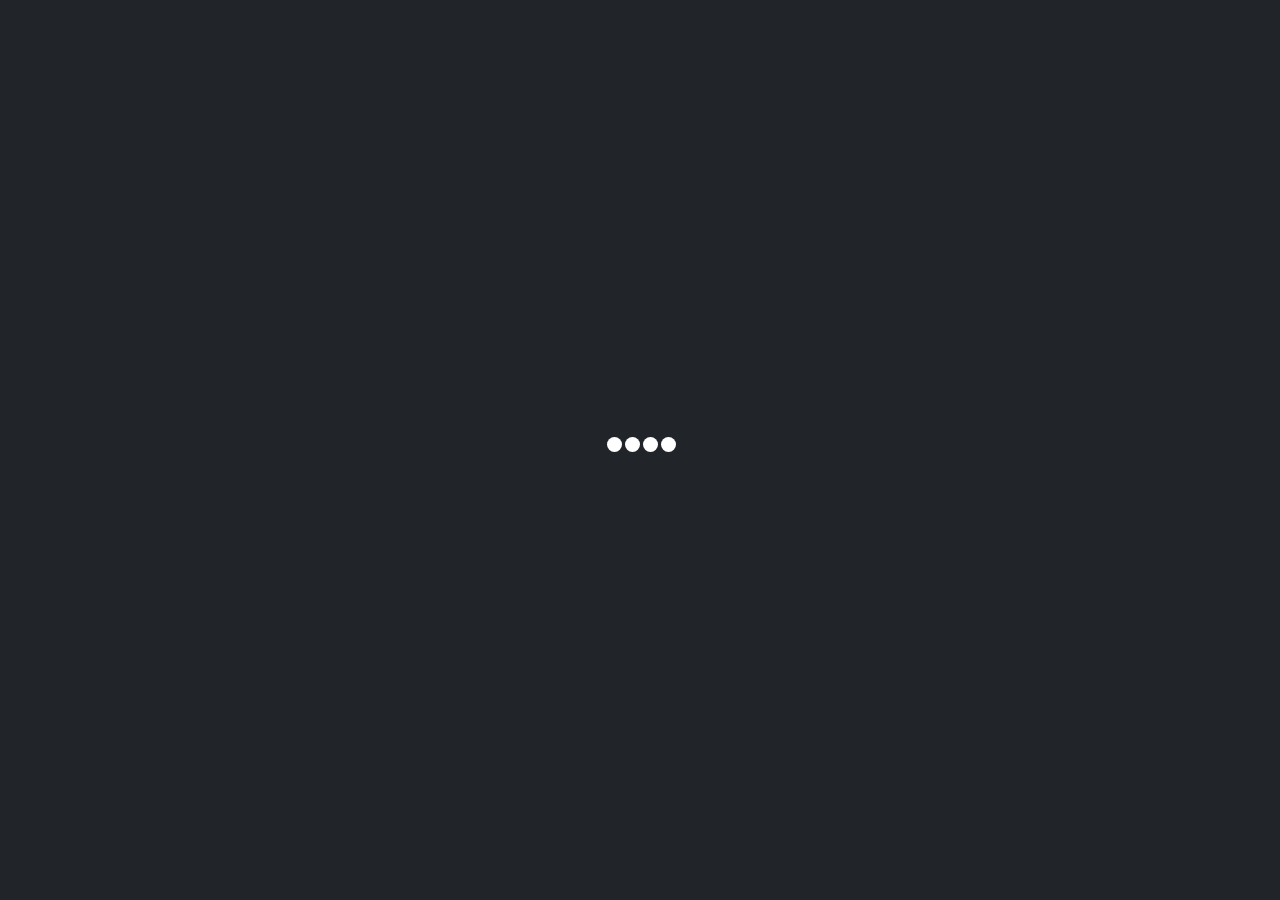
<file: coming_soon/index.html>
<!DOCTYPE html>
<html lang="en">
  <head>
    <title>ipsum :: template</title>
    <link rel="icon" href="img/logo/logo.png" type="image/x-icon">
    <meta charset="utf-8">
    <meta http-equiv="X-UA-Compatible" content="IE=edge">
    <meta name="viewport" content="width=device-width, initial-scale=1">
    <!-- CSS INCLUDES-->
    <link href="https://fonts.googleapis.com/css?family=Raleway:200,300,400,500,800" rel="stylesheet">
    <link type="text/css" rel="stylesheet" href="frameworks/bootstrap/css/bootstrap.css">
    <link type="text/css" rel="stylesheet" href="frameworks/fakeloader/fakeloader.css">
    <link type="text/css" rel="stylesheet" href="frameworks/font-awesome/css/font-awesome.min.css">
    <link type="text/css" rel="stylesheet" href="frameworks/timer/TimeCircles.css">
    <link rel="stylesheet" type="text/css" href="css/styles.css" id="switcher-target">
  </head>
  <!-- === START : BODY ===-->
  <body>
    <!-- Modal -->
    <div class="modal fade" id="exampleModal" tabindex="-1" role="dialog" aria-labelledby="exampleModalLabel" aria-hidden="true">
      <div class="modal-dialog" role="document">
        <div class="modal-content">
          <div class="modal-header bg-secondary">
            <h5 class="modal-title" id="exampleModalLabel">Purchase Now</h5>
          </div>
          <div class="modal-body">
            <form>
              <div class="form-group">
                <label class="col-form-label" for="recipient-name">Name:</label>
                <input class="form-control" type="text" id="recipient-name">
              </div>
              <div class="form-group">
                <label class="col-form-label" for="recipient-name">Email:</label>
                <input class="form-control" type="text" id="recipient-name">
              </div>
              <div class="form-group">
                <label class="col-form-label" for="message-text">Message:</label>
                <textarea class="form-control" id="message-text"></textarea>
              </div>
            </form>
          </div>
          <div class="modal-footer">
            <button class="btn btn-secondary" type="button" data-dismiss="modal">Close</button>
            <button class="btn btn-secondary" type="button">Purchase</button>
          </div>
        </div>
      </div>
    </div>
    <section id="fakeloader"></section>
    <section class="about">
      <div class="bg-alpha">
        <div class="container">
          <div class="table-1">
            <div class="table-middle-row-1">
              <div class="row my-1">
                <div class="col-md-2 offset-md-5 col-xs-12 col-sm-12">
                  <div class="logo ml-5"><img class="logo" src="img/logo/logo.png" alt="LOGO" srcset=""></div>
                </div>
              </div>
              <div class="row my-1">
                <div class="col-md-8 offset-md-2 text-center">
                  <h2 class="display-3 heading"><span class="typed"></span></h2>
                  <hr class="sperator d-inline-block">
                  <div class="diamond d-inline-block"></div>
                  <hr class="sperator d-inline-block">
                  <p class="lead para my-5">Lorem ipsum dolor sit amet, consectetur adipisicing elit, sed do eiusmod tempor incididunt ut labore et dolore magna aliqua.</p>
                </div>
              </div>
              <div class="row">
                <div class="col-md-4">
                  <div class="card">
                    <div class="card-body">
                      <h2 class="display-5">Simple</h2>
                      <p class="lead para">Lorem ipsum dolor sit amet, consectetur adipisicing elit, sed do eiusmod tempor incididunt aliqua.</p><a class="btn btn-outline-light my-5 w-40 mr-2" href="timer.html">Demo</a><a class="btn btn-outline my-5 w-40 mr-2" href="#" title="title" data-toggle="modal" data-target="#exampleModal">Purchase</a>
                    </div>
                  </div>
                </div>
                <div class="col-md-4">
                  <div class="card">
                    <div class="card-body">
                      <h2 class="display-5">Slide Show</h2>
                      <p class="lead para">Lorem ipsum dolor sit amet, consectetur adipisicing elit, sed do eiusmod tempor incididunt aliqua.</p><a class="btn btn-outline-light my-5 w-40 mr-2" href="vegasSlider.html">Demo</a><a class="btn btn-outline my-5 w-40 mr-2" href="#" title="title" data-toggle="modal" data-target="#exampleModal">Purchase</a>
                    </div>
                  </div>
                </div>
                <div class="col-md-4">
                  <div class="card">
                    <div class="card-body">
                      <h2 class="display-5">Video</h2>
                      <p class="lead para">Lorem ipsum dolor sit amet, consectetur adipisicing elit, sed do eiusmod tempor incididunt aliqua.</p><a class="btn btn-outline-light my-5 w-40 mr-2" href="videobg.html">Demo</a><a class="btn btn-outline my-5 w-40 mr-2" href="#" title="title" data-toggle="modal" data-target="#exampleModal">Purchase</a>
                    </div>
                  </div>
                </div>
              </div>
            </div>
          </div>
        </div>
      </div>
    </section>
    <!-- JS INCLUDES-->
    <script type="text/javascript" src="frameworks/jquery/jquery.js"></script>
    <script type="text/javascript" src="frameworks/fakeloader/fakeloader.js"></script>
    <script type="text/javascript" src="frameworks/bootstrap/js/bootstrap.js"></script>
    <script type="text/javascript" src="frameworks/typed/typed.min.js"></script>
    <script type="text/javascript" src="frameworks/timer/TimeCircles.js"></script>
    <script type="text/javascript" src="js/about.js"></script>
  </body>
</html>
</file>
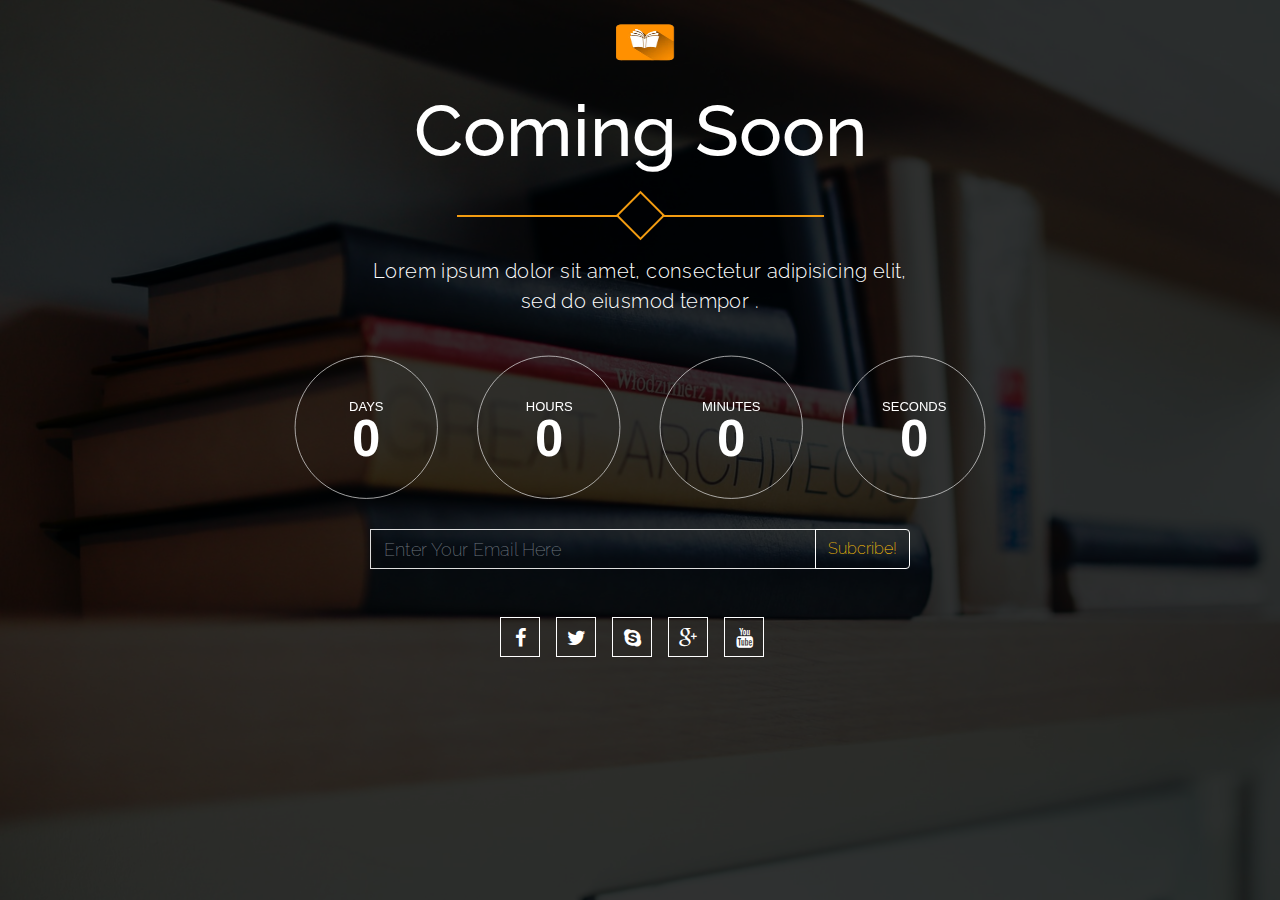
<file: coming_soon/timer.html>
<!DOCTYPE html>
<html lang="en">
  <head>
    <title>ipsum :: template</title>
    <link rel="icon" href="img/logo/logo.png" type="image/x-icon">
    <meta charset="utf-8">
    <meta http-equiv="X-UA-Compatible" content="IE=edge">
    <meta name="viewport" content="width=device-width, initial-scale=1">
    <!-- CSS INCLUDES-->
    <link href="https://fonts.googleapis.com/css?family=Raleway:200,300,400,500,800" rel="stylesheet">
    <link type="text/css" rel="stylesheet" href="frameworks/bootstrap/css/bootstrap.css">
    <link type="text/css" rel="stylesheet" href="frameworks/font-awesome/css/font-awesome.min.css">
    <link type="text/css" rel="stylesheet" href="frameworks/timer/TimeCircles.css">
    <link rel="stylesheet" type="text/css" href="css/styles.css" id="switcher-target">
  </head>
  <!-- === START : BODY ===-->
  <body>
    <section class="timer">
      <div class="bg-alpha">
        <div class="container">
          <div class="table-1">
            <div class="table-middle-row-1">
              <div class="row">
                <div class="col-md-2 offset-md-5 col-xs-12 col-sm-12">
                  <div class="logo ml-5"><img class="img-fluid logo" src="img/logo/logo.png" alt="LOGO"></div>
                </div>
              </div>
              <div class="row my-1">
                <div class="col-md-6 offset-md-3 col-xs-12 col-sm-12 text-center">
                  <h2 class="display-3 my-4 heading">Coming Soon</h2>
                  <hr class="sperator d-inline-block">
                  <div class="diamond d-inline-block"></div>
                  <hr class="sperator d-inline-block">
                  <p class="lead my-3">Lorem ipsum dolor sit amet, consectetur adipisicing elit, sed do eiusmod tempor .</p>
                </div>
              </div>
              <div class="row my-1">
                <div class="col-md-8 offset-md-2 col-sm-12 col-xs-12">
                  <div class="example" data-date="2018-07-30 00:00:00"></div>
                </div>
              </div>
              <div class="row my-1">
                <div class="col-md-6 offset-md-3 col-xs-12 col-sm-12">
                  <div class="input-group">
                    <input class="form-control bg-transparent" type="text" placeholder="Enter Your Email Here">
                    <div class="input-group-append">
                      <button class="btn btn-outline-warning button">Subcribe!</button>
                    </div>
                  </div>
                </div>
              </div>
              <div class="row my-5">
                <div class="col-md-6 offset-md-3 col-xs-12 col-sm-12">
                  <ul class="nav justify-content-center"><i class="fa fa-facebook mr-3"></i><i class="fa fa-twitter mr-3"></i><i class="fa fa-skype mr-3"></i><i class="fa fa-google-plus mr-3"></i><i class="fa fa-youtube mr-3"></i></ul>
                </div>
              </div>
            </div>
          </div>
        </div>
      </div>
    </section>
    <!-- JS INCLUDES-->
    <script type="text/javascript" src="frameworks/jquery/jquery.js"></script>
    <script type="text/javascript" src="frameworks/vegas/vegas.min.js"></script>
    <script type="text/javascript" src="frameworks/bootstrap/js/bootstrap.js"></script>
    <script type="text/javascript" src="frameworks/timer/TimeCircles.js"></script>
    <script type="text/javascript" src="js/vegasSlider.js"></script>
    <script type="text/javascript" src="js/custom.js"></script>
  </body>
</html>
</file>
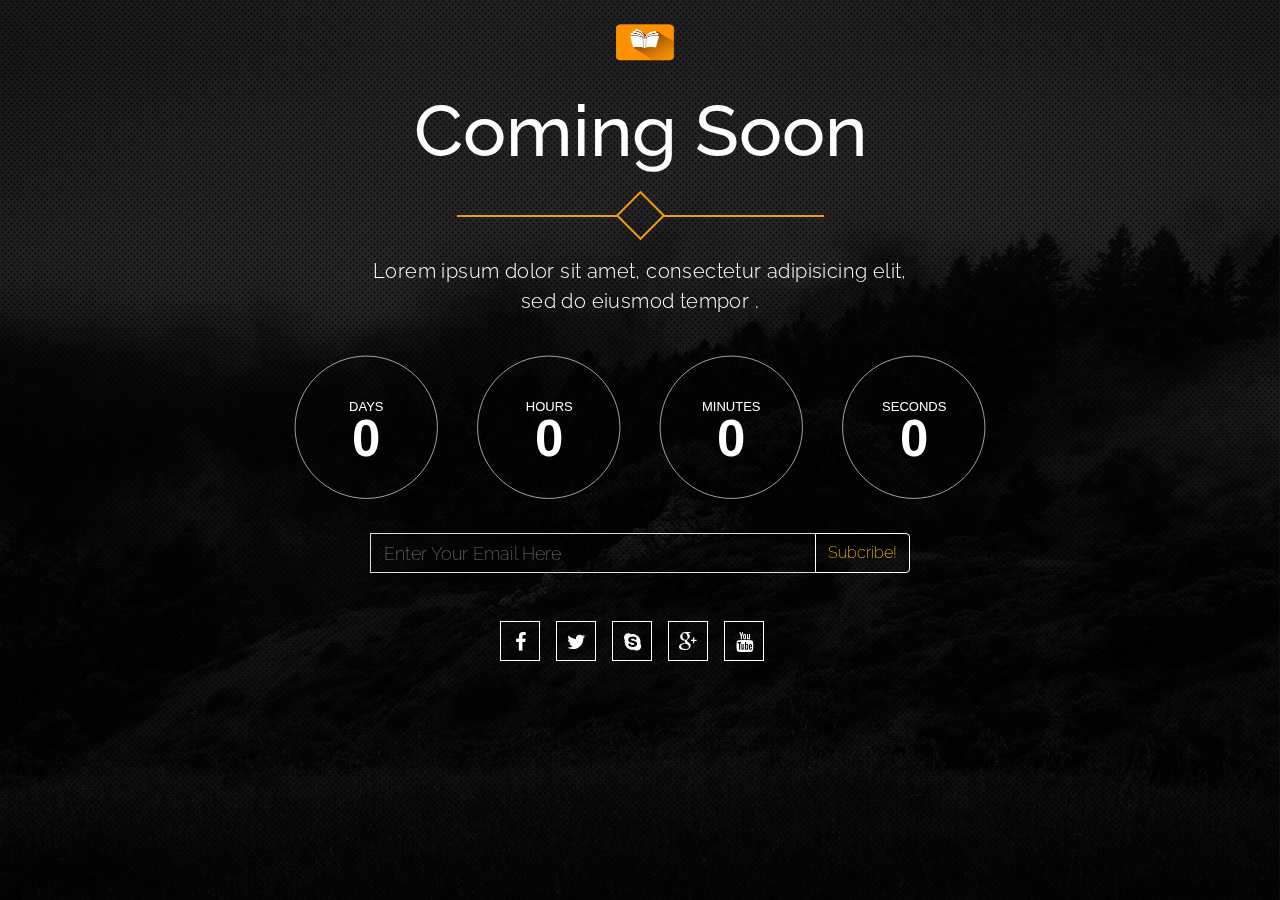
<file: coming_soon/vegasSlider.html>
<!DOCTYPE html>
<html lang="en">
  <head>
    <title>ipsum :: template</title>
    <link rel="icon" href="img/logo/logo.png" type="image/x-icon">
    <meta charset="utf-8">
    <meta http-equiv="X-UA-Compatible" content="IE=edge">
    <meta name="viewport" content="width=device-width, initial-scale=1">
    <!-- CSS INCLUDES-->
    <link href="https://fonts.googleapis.com/css?family=Raleway:200,300,400,500,800" rel="stylesheet">
    <link type="text/css" rel="stylesheet" href="frameworks/bootstrap/css/bootstrap.css">
    <link type="text/css" rel="stylesheet" href="frameworks/vegas/vegas.min.css">
    <link type="text/css" rel="stylesheet" href="frameworks/font-awesome/css/font-awesome.min.css">
    <link type="text/css" rel="stylesheet" href="frameworks/timer/TimeCircles.css">
    <link rel="stylesheet" type="text/css" href="css/styles.css" id="switcher-target">
  </head>
  <!-- === START : BODY ===-->
  <body>
    <section class="vegas">
      <div class="bg-alpha">
        <div class="container">
          <div class="table-1">
            <div class="table-middle-row-1">
              <div class="row">
                <div class="col-md-2 offset-md-5">
                  <div class="logo ml-5"><img class="img-fluid logo " src="img/logo/logo.png" alt="LOGO"></div>
                </div>
              </div>
              <div class="row my-1">
                <div class="col-md-6 offset-md-3 text-center">
                  <h2 class="display-3 my-4 heading">Coming Soon</h2>
                  <hr class="sperator d-inline-block">
                  <div class="diamond d-inline-block"></div>
                  <hr class="sperator d-inline-block">
                  <p class="lead my-3">Lorem ipsum dolor sit amet, consectetur adipisicing elit, sed do eiusmod tempor .</p>
                </div>
              </div>
              <div class="row my-1">
                <div class="col-md-8 offset-md-2 col-sm-12 col-xs-12">
                  <div class="example" data-date="2018-07-30 00:00:00"></div>
                </div>
              </div>
              <div class="row my-2">
                <div class="col-md-6 offset-md-3">
                  <div class="input-group">
                    <input class="form-control bg-transparent" type="text" placeholder="Enter Your Email Here">
                    <div class="input-group-append">
                      <button class="btn btn-outline-warning button">Subcribe!</button>
                    </div>
                  </div>
                </div>
              </div>
              <div class="row my-5">
                <div class="col-md-6 offset-md-3">
                  <ul class="nav justify-content-center"><i class="fa fa-facebook mr-3"></i><i class="fa fa-twitter mr-3"></i><i class="fa fa-skype mr-3"></i><i class="fa fa-google-plus mr-3"></i><i class="fa fa-youtube mr-3"></i></ul>
                </div>
              </div>
            </div>
          </div>
        </div>
      </div>
    </section>
    <!-- JS INCLUDES-->
    <script type="text/javascript" src="frameworks/jquery/jquery.js"></script>
    <script type="text/javascript" src="frameworks/vegas/vegas.min.js"></script>
    <script type="text/javascript" src="frameworks/bootstrap/js/bootstrap.js"></script>
    <script type="text/javascript" src="frameworks/timer/TimeCircles.js"></script>
    <script type="text/javascript" src="js/vegasSlider.js"></script>
  </body>
</html>
</file>
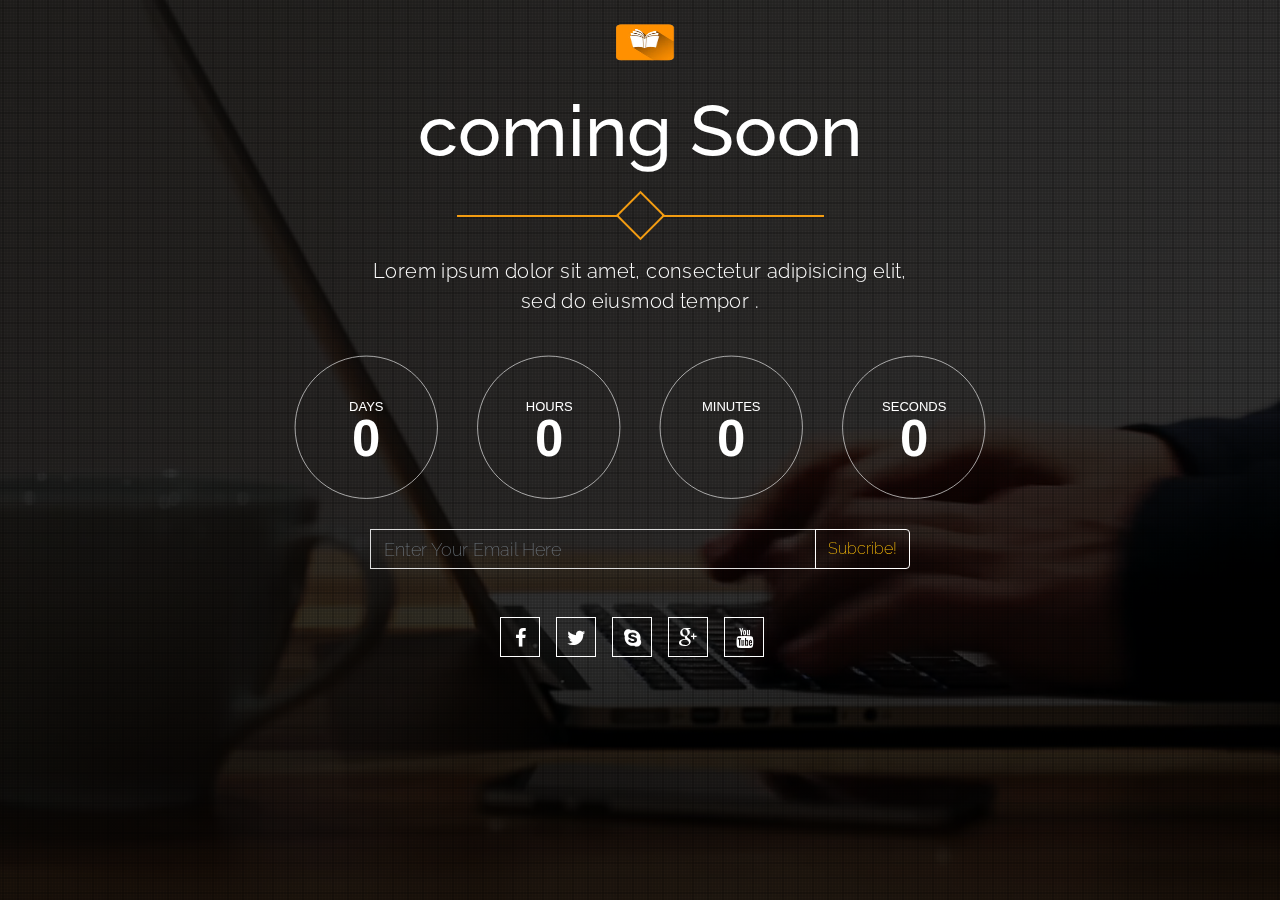
<file: coming_soon/videobg.html>
<!DOCTYPE html>
<html lang="en">
  <head>
    <title>ipsum :: template</title>
    <link rel="icon" href="img/logo/logo.png" type="image/x-icon">
    <meta charset="utf-8">
    <meta http-equiv="X-UA-Compatible" content="IE=edge">
    <meta name="viewport" content="width=device-width, initial-scale=1">
    <!-- CSS INCLUDES-->
    <link href="https://fonts.googleapis.com/css?family=Raleway:200,300,400,500,800" rel="stylesheet">
    <link type="text/css" rel="stylesheet" href="frameworks/bootstrap/css/bootstrap.css">
    <link type="text/css" rel="stylesheet" href="frameworks/animate/animate.min.css">
    <link type="text/css" rel="stylesheet" href="frameworks/vegas/vegas.min.css">
    <link type="text/css" rel="stylesheet" href="frameworks/font-awesome/css/font-awesome.min.css">
    <link type="text/css" rel="stylesheet" href="frameworks/timer/TimeCircles.css">
    <link rel="stylesheet" type="text/css" href="css/styles.css" id="switcher-target">
  </head>
  <!-- === START : BODY ===-->
  <body>
    <section class="vegas">
      <div class="bg-alpha">
        <div class="container">
          <div class="table-1">
            <div class="table-middle-row-1">
              <div class="row">
                <div class="col-sm-2 offset-sm-5 col-md-2 offset-md-5">
                  <div class="logo ml-5"><img class="img-fluid logo animated bounceInDown" src="img/logo/logo.png" alt="LOGO"></div>
                </div>
              </div>
              <div class="row my-1">
                <div class="col-md-6 offset-md-3 text-center">
                  <h2 class="display-3 my-4 heading">coming Soon</h2>
                  <hr class="sperator d-inline-block animated fadeInLeft">
                  <div class="diamond d-inline-block"></div>
                  <hr class="sperator d-inline-block animated fadeInRight">
                  <p class="lead my-3 animated zoomIn">Lorem ipsum dolor sit amet, consectetur adipisicing elit, sed do eiusmod tempor .</p>
                </div>
              </div>
              <div class="row my-1">
                <div class="col-md-8 offset-md-2 col-sm-12 col-xs-12">
                  <div class="example animated zoomIn" data-date="2018-07-30 00:00:00"></div>
                </div>
              </div>
              <div class="row my-1">
                <div class="col-md-6 offset-md-3">
                  <div class="input-group">
                    <input class="form-control bg-transparent" type="text" placeholder="Enter Your Email Here">
                    <div class="input-group-append">
                      <button class="btn btn-outline-warning button">Subcribe!</button>
                    </div>
                  </div>
                </div>
              </div>
              <div class="row my-5">
                <div class="col-md-6 offset-md-3">
                  <ul class="nav justify-content-center"><i class="fa fa-facebook mr-3 animated fadeInLeft"></i><i class="fa fa-twitter mr-3 animated fadeInUp"></i><i class="fa fa-skype mr-3 animated bounce"></i><i class="fa fa-google-plus mr-3 animated fadeInUp"></i><i class="fa fa-youtube mr-3 animated fadeInRight"></i></ul>
                </div>
              </div>
            </div>
          </div>
        </div>
      </div>
    </section>
    <!-- JS INCLUDES-->
    <script type="text/javascript" src="frameworks/jquery/jquery.js"></script>
    <script type="text/javascript" src="frameworks/vegas/vegas.min.js"></script>
    <script type="text/javascript" src="frameworks/bootstrap/js/bootstrap.js"></script>
    <script type="text/javascript" src="frameworks/timer/TimeCircles.js"></script>
    <script type="text/javascript" src="js/videobg.js"></script>
  </body>
</html>
</file>
<file: coming_soon/frameworks/fakeloader/fakeloader.css>
/**********************
 *CSS Animations by:
 *http://codepen.io/vivinantony
***********************/
.spinner1 {
  width: 40px;
  height: 40px;
  position: relative;
}


.double-bounce1, .double-bounce2 {
  width: 100%;
  height: 100%;
  border-radius: 50%;
  background-color: #fff;
  opacity: 0.6;
  position: absolute;
  top: 0;
  left: 0;
  
  -webkit-animation: bounce 2.0s infinite ease-in-out;
  animation: bounce 2.0s infinite ease-in-out;
}

.double-bounce2 {
  -webkit-animation-delay: -1.0s;
  animation-delay: -1.0s;
}

@-webkit-keyframes bounce {
  0%, 100% { -webkit-transform: scale(0.0) }
  50% { -webkit-transform: scale(1.0) }
}

@keyframes bounce {
  0%, 100% { 
    transform: scale(0.0);
    -webkit-transform: scale(0.0);
  } 50% { 
    transform: scale(1.0);
    -webkit-transform: scale(1.0);
  }
}

.spinner2 {
  width: 40px;
  height: 40px;
  position: relative;
}


.container1 > div, .container2 > div, .container3 > div {
  width: 6px;
  height: 6px;
  background-color: #fff;

  border-radius: 100%;
  position: absolute;
  -webkit-animation: bouncedelay 1.2s infinite ease-in-out;
  animation: bouncedelay 1.2s infinite ease-in-out;
  /* Prevent first frame from flickering when animation starts */
  -webkit-animation-fill-mode: both;
  animation-fill-mode: both;
}

.spinner2 .spinner-container {
  position: absolute;
  width: 100%;
  height: 100%;
}

.container2 {
  -webkit-transform: rotateZ(45deg);
  transform: rotateZ(45deg);
}

.container3 {
  -webkit-transform: rotateZ(90deg);
  transform: rotateZ(90deg);
}

.circle1 { top: 0; left: 0; }
.circle2 { top: 0; right: 0; }
.circle3 { right: 0; bottom: 0; }
.circle4 { left: 0; bottom: 0; }

.container2 .circle1 {
  -webkit-animation-delay: -1.1s;
  animation-delay: -1.1s;
}

.container3 .circle1 {
  -webkit-animation-delay: -1.0s;
  animation-delay: -1.0s;
}

.container1 .circle2 {
  -webkit-animation-delay: -0.9s;
  animation-delay: -0.9s;
}

.container2 .circle2 {
  -webkit-animation-delay: -0.8s;
  animation-delay: -0.8s;
}

.container3 .circle2 {
  -webkit-animation-delay: -0.7s;
  animation-delay: -0.7s;
}

.container1 .circle3 {
  -webkit-animation-delay: -0.6s;
  animation-delay: -0.6s;
}

.container2 .circle3 {
  -webkit-animation-delay: -0.5s;
  animation-delay: -0.5s;
}

.container3 .circle3 {
  -webkit-animation-delay: -0.4s;
  animation-delay: -0.4s;
}

.container1 .circle4 {
  -webkit-animation-delay: -0.3s;
  animation-delay: -0.3s;
}

.container2 .circle4 {
  -webkit-animation-delay: -0.2s;
  animation-delay: -0.2s;
}

.container3 .circle4 {
  -webkit-animation-delay: -0.1s;
  animation-delay: -0.1s;
}

@-webkit-keyframes bouncedelay {
  0%, 80%, 100% { -webkit-transform: scale(0.0) }
  40% { -webkit-transform: scale(1.0) }
}

@keyframes bouncedelay {
  0%, 80%, 100% { 
    transform: scale(0.0);
    -webkit-transform: scale(0.0);
  } 40% { 
    transform: scale(1.0);
    -webkit-transform: scale(1.0);
  }
}

.spinner3 {
  width: 40px;
  height: 40px;
  position: relative;  
  -webkit-animation: rotate 2.0s infinite linear;
  animation: rotate 2.0s infinite linear;
}

.dot1, .dot2 {
  width: 60%;
  height: 60%;
  display: inline-block;
  position: absolute;
  top: 0;
  background-color: #fff;
  border-radius: 100%;
  
  -webkit-animation: bounce 2.0s infinite ease-in-out;
  animation: bounce 2.0s infinite ease-in-out;
}

.dot2 {
  top: auto;
  bottom: 0px;
  -webkit-animation-delay: -1.0s;
  animation-delay: -1.0s;
}

@-webkit-keyframes rotate { 100% { -webkit-transform: rotate(360deg) }}
@keyframes rotate { 100% { transform: rotate(360deg); -webkit-transform: rotate(360deg) }}

@-webkit-keyframes bounce {
  0%, 100% { -webkit-transform: scale(0.0) }
  50% { -webkit-transform: scale(1.0) }
}

@keyframes bounce {
  0%, 100% { 
    transform: scale(0.0);
    -webkit-transform: scale(0.0);
  } 50% { 
    transform: scale(1.0);
    -webkit-transform: scale(1.0);
  }
}

.spinner4 {
  width: 30px;
  height: 30px;
  background-color: #fff;
  -webkit-animation: rotateplane 1.2s infinite ease-in-out;
  animation: rotateplane 1.2s infinite ease-in-out;
}

@-webkit-keyframes rotateplane {
  0% { -webkit-transform: perspective(120px) }
  50% { -webkit-transform: perspective(120px) rotateY(180deg) }
  100% { -webkit-transform: perspective(120px) rotateY(180deg)  rotateX(180deg) }
}

@keyframes rotateplane {
  0% { 
    transform: perspective(120px) rotateX(0deg) rotateY(0deg);
    -webkit-transform: perspective(120px) rotateX(0deg) rotateY(0deg) 
  } 50% { 
    transform: perspective(120px) rotateX(-180.1deg) rotateY(0deg);
    -webkit-transform: perspective(120px) rotateX(-180.1deg) rotateY(0deg) 
  } 100% { 
    transform: perspective(120px) rotateX(-180deg) rotateY(-179.9deg);
    -webkit-transform: perspective(120px) rotateX(-180deg) rotateY(-179.9deg);
  }
}

.spinner5 {
  width: 32px;
  height: 32px;
  position: relative;
}

.cube1, .cube2 {
  background-color: #fff;
  width: 10px;
  height: 10px;
  position: absolute;
  top: 0;
  left: 0;
  
  -webkit-animation: cubemove 1.8s infinite ease-in-out;
  animation: cubemove 1.8s infinite ease-in-out;
}

.cube2 {
  -webkit-animation-delay: -0.9s;
  animation-delay: -0.9s;
}

@-webkit-keyframes cubemove {
  25% { -webkit-transform: translateX(42px) rotate(-90deg) scale(0.5) }
  50% { -webkit-transform: translateX(42px) translateY(42px) rotate(-180deg) }
  75% { -webkit-transform: translateX(0px) translateY(42px) rotate(-270deg) scale(0.5) }
  100% { -webkit-transform: rotate(-360deg) }
}

@keyframes cubemove {
  25% { 
    transform: translateX(42px) rotate(-90deg) scale(0.5);
    -webkit-transform: translateX(42px) rotate(-90deg) scale(0.5);
  } 50% { 
    transform: translateX(42px) translateY(42px) rotate(-179deg);
    -webkit-transform: translateX(42px) translateY(42px) rotate(-179deg);
  } 50.1% { 
    transform: translateX(42px) translateY(42px) rotate(-180deg);
    -webkit-transform: translateX(42px) translateY(42px) rotate(-180deg);
  } 75% { 
    transform: translateX(0px) translateY(42px) rotate(-270deg) scale(0.5);
    -webkit-transform: translateX(0px) translateY(42px) rotate(-270deg) scale(0.5);
  } 100% { 
    transform: rotate(-360deg);
    -webkit-transform: rotate(-360deg);
  }
}

.spinner6 {
  width: 50px;
  height: 30px;
  text-align: center;
}

.spinner6 > div {
  background-color: #fff;
  height: 100%;
  width: 6px;
  margin-left:2px;
  display: inline-block;
  
  -webkit-animation: stretchdelay 1.2s infinite ease-in-out;
  animation: stretchdelay 1.2s infinite ease-in-out;
}

.spinner6 .rect2 {
  -webkit-animation-delay: -1.1s;
  animation-delay: -1.1s;
}

.spinner6 .rect3 {
  -webkit-animation-delay: -1.0s;
  animation-delay: -1.0s;
}

.spinner6 .rect4 {
  -webkit-animation-delay: -0.9s;
  animation-delay: -0.9s;
}

.spinner6 .rect5 {
  -webkit-animation-delay: -0.8s;
  animation-delay: -0.8s;
}

@-webkit-keyframes stretchdelay {
  0%, 40%, 100% { -webkit-transform: scaleY(0.4) }  
  20% { -webkit-transform: scaleY(1.0) }
}

@keyframes stretchdelay {
  0%, 40%, 100% { 
    transform: scaleY(0.4);
    -webkit-transform: scaleY(0.4);
  }  20% { 
    transform: scaleY(1.0);
    -webkit-transform: scaleY(1.0);
  }
}
  .spinner7 {
      width: 90px;
      height: 30px;
      text-align: center;
    }

    .spinner7 > div {
      background-color: #fff;
      height: 15px;
      width: 15px;
      margin-left:3px;
      border-radius: 50%;
      display: inline-block;
      
      -webkit-animation: stretchdelay 0.7s infinite ease-in-out;
      animation: stretchdelay 0.7s infinite ease-in-out;
    }

    .spinner7 .circ2 {
      -webkit-animation-delay: -0.6s;
      animation-delay: -0.6s;
    }

    .spinner7 .circ3 {
      -webkit-animation-delay: -0.5s;
      animation-delay: -0.5s;
    }

    .spinner7 .circ4 {
      -webkit-animation-delay: -0.4s;
      animation-delay: -0.4s;
    }

    .spinner7 .circ5 {
      -webkit-animation-delay: -0.3s;
      animation-delay: -0.3s;
    }

    @-webkit-keyframes stretchdelay {
      0%, 40%, 100% { -webkit-transform: translateY(-10px) }  
      20% { -webkit-transform: translateY(-20px) }
    }

    @keyframes stretchdelay {
      0%, 40%, 100% { 
        transform: translateY(-10px);
        -webkit-transform: translateY(-10px);
      } 20% {
        transform: translateY(-20px);
        -webkit-transform: translateY(-20px);
      }
    }
</file>
<file: coming_soon/frameworks/timer/TimeCircles.css>
/**
 *	This element is created inside your target element
 *	It is used so that your own element will not need to be altered
 **/
.time_circles {
    position: relative;
    width: 100%;
    height: 100%;
}

/**
 *	This is all the elements used to house all text used
 * in time circles
 **/
.time_circles > div {
    position: absolute;
    text-align: center;
}

/**
 *	Titles (Days, Hours, etc)
 **/
.time_circles > div > h4 {
    margin: 0;
    padding: 0;
    text-align: center;
    text-transform: uppercase;
    font-family: 'Century Gothic', Arial;
    line-height: 1;
}

/**
 *	Time numbers, ie: 12
 **/
.time_circles > div > span {
    margin: 0;
    padding: 0;
    display: block;
    width: 100%;
    text-align: center;
    font-family: 'Century Gothic', Arial;
    line-height: 1;
    font-weight: bold;
}
</file>
<file: coming_soon/css/styles.css>
/*
	*	Scaffolding.
	*/
html {
  position: relative;
  height: 100%;
}
body {
  position: relative;
  height: 100%;
  font-size: 1rem;
  font-family: 'Raleway';
}
/*
	*	TYPOGRAPHY
	*/
h1,
.h1 {
  font-size: 1.6rem;
  font-weight: 800;
  color: #000;
}
h2,
.h2 {
  font-size: 1.4rem;
  font-weight: 600;
}
h3,
.h3 {
  font-size: 1.2rem;
}
h4,
.h4 {
  font-size: 1.1rem;
}
h5,
.h5 {
  font-size: 1rem;
}
h6,
.h6 {
  font-size: 0.9rem;
}
p,
.p {
  font-size: 1rem;
  letter-spacing: 0.4px;
  color: #666;
}
.table-1 {
  position: relative;
  display: table;
  height: -webkit-fill-available;
  height: -moz-fill-available;
  height: -ms-fill-available;
  height: -o-fill-available;
  width: 100%;
}
.table-middle-row-1 {
  display: table-cell;
  vertical-align: middle;
  width: 100%;
}
.display-2 {
  color: #f00;
  text-shadow: 3px 3px #000;
}
.underline {
  border: 1px solid #008000;
  width: 50%;
}
input[type="text"] {
  border: 1px solid #ddd !important;
}
.modal-header {
  color: #fff;
}
.shapes {
  position: absolute;
  height: 100%;
  width: 100%;
  left: 0px;
  top: 0px;
}
.shapes .circle-big {
  position: absolute;
  background-color: #ee1510;
  height: 500px;
  width: 500px;
  border-radius: 50%;
  top: -65px;
  right: -220px;
}
.shapes .circle-big-2 {
  position: absolute;
  background-color: #ee1510;
  height: 500px;
  width: 500px;
  border-radius: 50%;
  bottom: -65px;
  left: -220px;
}
.shapes-2 {
  position: absolute;
  height: 100%;
  width: 100%;
  left: 0px;
  top: 0px;
}
.shapes-2 .circle-big {
  position: absolute;
  background-color: #ee1510;
  height: 400px;
  width: 400px;
  border-radius: 50%;
  top: -147px;
  right: -84px;
}
.shapes-2 .circle-big-2 {
  position: absolute;
  background-color: #ee1510;
  height: 400px;
  width: 400px;
  border-radius: 50%;
  bottom: -147px;
  left: -84px;
}
.switcher {
  position: fixed;
  width: 200px;
  height: 220px;
  background: #fcfcfc;
  right: -220px;
  top: 0px;
  padding-top: 15px;
  box-shadow: 0px 0px 8px 2px #999;
  -webkit-transition: 0.5s all ease-in-out;
  transition: 0.5s all ease-in-out;
  border-left: none;
  z-index: 9;
}
.switcher .switcher-btn {
  position: fixed;
  top: -26px;
  right: -40px;
  height: 70px;
  width: 100px;
  background: #fcfcfc;
  color: #189a99;
  display: inline-block;
  border-left: none;
  border-radius: 0;
  -webkit-transform: rotate(45deg);
  transform: rotate(45deg);
  -webkit-transition: 0.5s all ease-in-out;
  transition: 0.5s all ease-in-out;
}
.switcher .switcher-btn .fa {
  cursor: pointer;
  color: #454545;
  font-size: 18px;
  position: absolute;
  left: 42px;
  top: 40px;
  -webkit-transition: 0.5s all ease-in-out;
  transition: 0.5s all ease-in-out;
}
.switcher .switcher-content {
  position: relative;
  padding: 20px;
  text-align: left;
  text-transform: capitalize;
}
.switcher .switcher-content p {
  color: #666;
}
.switcher .switcher-content hr {
  width: 20%;
}
.switcher .switcher-content .colors {
  position: relative;
  text-align: center;
}
.switcher .switcher-content .colors ul {
  padding: 0;
  margin: 0;
}
.switcher .switcher-content .colors ul li {
  float: left;
  width: 25px;
  height: 25px;
  margin: 8px;
  margin-left: 0;
  display: inline;
  border: 2px solid #fff;
  border-radius: 50%;
  border: 2px solid #fcfcfc;
  -webkit-transition: 0.5s all;
          transition: 0.5s all;
}
.switcher .switcher-content .colors ul li:hover {
  cursor: pointer;
  -webkit-transform: rotate(2deg);
          transform: rotate(2deg);
  box-shadow: 0px 0px 0px 2px #888;
}
.switcher .variations {
  position: relative;
  text-align: center;
  color: #fff;
  margin-top: 15px;
}
.switcher .variations hr {
  width: 20%;
}
.switcher .demo ol li {
  padding: 5px;
  font-size: 12;
}
.switcher .demo ol li a {
  color: #fff;
}
.switcher .demo ol li a:hover {
  text-decoration: none;
}
.switcher:hover {
  right: 0%;
}
.switcher:hover .switcher-btn {
  background-color: #ee1510;
}
.switcher:hover .switcher-btn i {
  color: #fff;
}
@media (max-width: 767px) {
  .switcher-upack {
    display: none;
  }
}
.switcher-styles-bg {
  background-color: #189a99 !important;
}
.switcher-emerald-bg {
  background-color: #f44336 !important;
}
.switcher-peter-bg {
  background-color: #e91e63 !important;
}
.switcher-carot-bg {
  background-color: #9c27b0 !important;
}
.switcher-alizarin-bg {
  background-color: #2196f3 !important;
}
.switcher-secondary-bg {
  background-color: #00bcd4 !important;
}
.switcher-Dragomir-2-bg {
  background-color: #3f51b5 !important;
}
.switcher-black-bg {
  background-color: #673ab7 !important;
}
.about {
  background: url("../img/bg/bg7.jpg");
  background-repeat: no-repeat;
  width: 100%;
  min-height: 100%;
  background-size: cover;
}
.about .bg-alpha {
  background: rgba(0,0,0,0.8);
  height: 100%;
  width: 100%;
  overflow: hidden;
}
.about .heading {
  font-family: 'Raleway';
  font-weight: 500;
  color: #fff;
}
.about .logo {
  height: 50px;
  width: 80px;
  margin-top: 10px;
}
.about .sperator {
  border: none;
  border-bottom: 2px solid #f39c11;
  width: 25%;
}
.about .diamond {
  height: 31px;
  width: 31px;
  border: 2px solid #f39c11;
  -webkit-transform: rotate(45deg);
          transform: rotate(45deg);
}
.about .para {
  font-family: 'Raleway';
  font-weight: 200;
  color: #fff;
}
.about .card {
  background: transparent;
  text-align: center;
}
.about .display-5 {
  color: #fff;
}
.about .btn {
  font-family: 'Raleway';
  font-weight: bold;
  color: #6c757d;
  border: 1px solid #fff;
}
.about .btn:focus {
  box-shadow: none;
}
.about .btn-outline-light {
  background-color: transparent;
  color: #fff;
  border: 1px solid #fff;
}
.about .btn-outline-light:hover {
  background-color: #f39c11;
  color: #fff;
}
.about .btn-outline {
  background-color: #f39c11;
  color: #fff;
}
.about .btn-outline:hover {
  background-color: transparent;
  color: #fff;
}
#form {
  background-image: url("../img/portfolio/8.jpg");
}
input[type="text"] {
  border: none;
  outline: none;
  background-color: transparent;
  border-bottom: 2px solid #fff;
  height: 40px;
  color: #026670;
  font-size: 18px;
}
.sperator {
  border: 1px solid #ddd;
}
.timer {
  background: url("../img/portfolio/1.jpg");
  background-repeat: no-repeat;
  background-attachment: fixed;
  background-size: cover;
  height: 100%;
  width: 100%;
  overflow: hidden;
}
.timer .bg-alpha {
  background: rgba(0,0,0,0.8);
  min-height: 100%;
  width: 100%;
  overflow: hidden;
}
.timer .logo {
  height: 50px;
  width: 80px;
  margin-top: 10px;
}
.timer .heading {
  font-family: 'Raleway';
  font-weight: 500;
  color: #fff;
}
.timer .typed {
  font-family: 'Raleway';
  font-weight: bold;
  color: #fff;
}
.timer .lead {
  font-family: 'Raleway';
  font-weight: 200px;
  color: #fff;
}
.timer .sperator {
  border: none;
  border-bottom: 2px solid #f39c11;
  width: 30%;
  z-index: 9999;
}
.timer .diamond {
  height: 35px;
  width: 35px;
  border: 2px solid #f39c11;
  -webkit-transform: rotate(45deg);
          transform: rotate(45deg);
}
.timer .example {
  font-family: 'Raleway';
  font-weight: 200;
  color: #fff;
}
.timer input[type="text"] {
  font-family: 'Raleway';
  font-weight: 200;
  color: #fff;
  border: 1px solid #fff;
  border-radius: 0;
  padding: 13px;
}
.timer input[type="text"]:focus {
  box-shadow: none;
}
.timer .button {
  font-family: 'Raleway';
  font-weight: 200;
  border: 1px solid #fff;
}
.timer .button:focus {
  box-shadow: none;
}
.timer .button:hover {
  color: #fff;
}
.timer .fa {
  font-size: 20px;
  color: #fff;
  height: 40px;
  width: 40px;
  border: 1px solid #fff;
  text-align: center;
  line-height: 40px;
}
.timer .fa:hover {
  background-color: rgba(0,0,0,0.5);
  color: #6c757d;
  border: 1px solid #ddd;
}
.vegas {
  background-repeat: no-repeat;
  height: 100%;
  width: 100%;
  overflow: hidden;
}
.vegas .bg-alpha {
  background: rgba(0,0,0,0.8);
  height: 100%;
  width: 100%;
  overflow: hidden;
}
.vegas .logo {
  height: 50px;
  width: 80px;
  margin-top: 10px;
}
.vegas .heading {
  font-family: 'Raleway';
  font-weight: 500;
  color: #fff;
}
.vegas .lead {
  font-family: 'Raleway';
  font-weight: 200px;
  color: #fff;
}
.vegas .sperator {
  border: none;
  border-bottom: 2px solid #f39c11;
  width: 30%;
}
.vegas .diamond {
  height: 35px;
  width: 35px;
  border: 2px solid #f39c11;
  -webkit-transform: rotate(45deg);
          transform: rotate(45deg);
}
.vegas .example {
  font-family: 'Raleway';
  font-weight: 200;
  color: #fff;
}
.vegas input[type="text"] {
  color: #fff;
  font-family: 'Raleway';
  font-weight: 200;
  border: 1px solid #fff;
  border-radius: 0;
  padding: 13px;
}
.vegas input[type="text"]:focus {
  box-shadow: none;
  color: #fff;
}
.vegas .button {
  font-family: 'Raleway';
  font-weight: 200;
  border: 1px solid #fff;
}
.vegas .button:focus {
  box-shadow: none;
}
.vegas .button:hover {
  color: #fff;
}
.vegas .fa {
  font-size: 20px;
  color: #fff;
  height: 40px;
  width: 40px;
  border: 1px solid #fff;
  text-align: center;
  line-height: 40px;
}
.vegas .fa:hover {
  background-color: rgba(0,0,0,0.5);
  color: #6c757d;
  border: 1px solid #ddd;
}
.vegas {
  background-repeat: no-repeat;
  height: 100%;
  width: 100%;
  overflow: hidden;
}
.vegas .bg-alpha {
  background: rgba(0,0,0,0.8);
  height: 100%;
  width: 100%;
  overflow: hidden;
}
.vegas .logo {
  height: 50px;
  width: 80px;
  margin-top: 10px;
}
.vegas .heading {
  font-family: 'Raleway';
  font-weight: 500;
  color: #fff;
}
.vegas .lead {
  font-family: 'Raleway';
  font-weight: 200px;
  color: #fff;
}
.vegas .sperator {
  border: none;
  border-bottom: 2px solid #f39c11;
  width: 30%;
}
.vegas .diamond {
  height: 35px;
  width: 35px;
  border: 2px solid #f39c11;
  -webkit-transform: rotate(45deg);
          transform: rotate(45deg);
}
.vegas .example {
  font-family: 'Raleway';
  font-weight: 200;
  color: #fff;
}
.vegas input[type="text"] {
  color: #fff;
  font-family: 'Raleway';
  font-weight: 200;
  border: 1px solid #fff;
  border-radius: 0;
  padding: 13px;
}
.vegas input[type="text"]:focus {
  box-shadow: none;
}
.vegas .button {
  font-family: 'Raleway';
  font-weight: 200;
  border: 1px solid #fff;
}
.vegas .button:focus {
  box-shadow: none;
}
.vegas .button:hover {
  color: #fff;
}
.vegas .fa {
  font-size: 20px;
  color: #fff;
  height: 40px;
  width: 40px;
  border: 1px solid #fff;
  text-align: center;
  line-height: 40px;
}
.vegas .fa:hover {
  background-color: rgba(0,0,0,0.5);
  color: #6c757d;
  border: 1px solid #ddd;
}
</file>
<file: coming_soon/frameworks/vegas/vegas.min.css>
.vegas-overlay,.vegas-slide,.vegas-slide-inner,.vegas-timer,.vegas-wrapper{position:absolute;top:0;left:0;bottom:0;right:0;overflow:hidden;border:none;padding:0;margin:0}.vegas-overlay{opacity:.5;background:url(overlays/02.png) center center}.vegas-timer{top:auto;bottom:0;height:2px}.vegas-timer-progress{width:0;height:100%;background:#fff;-webkit-transition:width ease-out;transition:width ease-out}.vegas-timer-running .vegas-timer-progress{width:100%}.vegas-slide,.vegas-slide-inner{margin:0;padding:0;background:center center no-repeat;-webkit-transform:translateZ(0);transform:translateZ(0);will-change:transform,opacity}body .vegas-container{overflow:hidden!important;position:relative}.vegas-video{min-width:100%;min-height:100%;width:auto;height:auto}body.vegas-container{overflow:auto;position:static;z-index:-2}body.vegas-container>.vegas-overlay,body.vegas-container>.vegas-slide,body.vegas-container>.vegas-timer{position:fixed;z-index:-1}:root body.vegas-container>.vegas-overlay,:root body.vegas-container>.vegas-slide,_::full-page-media,_:future{bottom:-76px}.vegas-transition-blur,.vegas-transition-blur2{opacity:0;-webkit-filter:blur(32px);filter:blur(32px)}.vegas-transition-blur-in,.vegas-transition-blur2-in{opacity:1;-webkit-filter:blur(0);filter:blur(0)}.vegas-transition-blur2-out{opacity:0}.vegas-transition-burn,.vegas-transition-burn2{opacity:0;-webkit-filter:contrast(1000%) saturate(1000%);filter:contrast(1000%) saturate(1000%)}.vegas-transition-burn-in,.vegas-transition-burn2-in{opacity:1;-webkit-filter:contrast(100%) saturate(100%);filter:contrast(100%) saturate(100%)}.vegas-transition-burn2-out{opacity:0;-webkit-filter:contrast(1000%) saturate(1000%);filter:contrast(1000%) saturate(1000%)}.vegas-transition-fade,.vegas-transition-fade2{opacity:0}.vegas-transition-fade-in,.vegas-transition-fade2-in{opacity:1}.vegas-transition-fade2-out{opacity:0}.vegas-transition-flash,.vegas-transition-flash2{opacity:0;-webkit-filter:brightness(25);filter:brightness(25)}.vegas-transition-flash-in,.vegas-transition-flash2-in{opacity:1;-webkit-filter:brightness(1);filter:brightness(1)}.vegas-transition-flash2-out{opacity:0;-webkit-filter:brightness(25);filter:brightness(25)}.vegas-transition-negative,.vegas-transition-negative2{opacity:0;-webkit-filter:invert(100%);filter:invert(100%)}.vegas-transition-negative-in,.vegas-transition-negative2-in{opacity:1;-webkit-filter:invert(0);filter:invert(0)}.vegas-transition-negative2-out{opacity:0;-webkit-filter:invert(100%);filter:invert(100%)}.vegas-transition-slideDown,.vegas-transition-slideDown2{-webkit-transform:translateY(-100%);transform:translateY(-100%)}.vegas-transition-slideDown-in,.vegas-transition-slideDown2-in{-webkit-transform:translateY(0);transform:translateY(0)}.vegas-transition-slideDown2-out{-webkit-transform:translateY(100%);transform:translateY(100%)}.vegas-transition-slideLeft,.vegas-transition-slideLeft2{-webkit-transform:translateX(100%);transform:translateX(100%)}.vegas-transition-slideLeft-in,.vegas-transition-slideLeft2-in{-webkit-transform:translateX(0);transform:translateX(0)}.vegas-transition-slideLeft2-out,.vegas-transition-slideRight,.vegas-transition-slideRight2{-webkit-transform:translateX(-100%);transform:translateX(-100%)}.vegas-transition-slideRight-in,.vegas-transition-slideRight2-in{-webkit-transform:translateX(0);transform:translateX(0)}.vegas-transition-slideRight2-out{-webkit-transform:translateX(100%);transform:translateX(100%)}.vegas-transition-slideUp,.vegas-transition-slideUp2{-webkit-transform:translateY(100%);transform:translateY(100%)}.vegas-transition-slideUp-in,.vegas-transition-slideUp2-in{-webkit-transform:translateY(0);transform:translateY(0)}.vegas-transition-slideUp2-out{-webkit-transform:translateY(-100%);transform:translateY(-100%)}.vegas-transition-swirlLeft,.vegas-transition-swirlLeft2{-webkit-transform:scale(2) rotate(35deg);transform:scale(2) rotate(35deg);opacity:0}.vegas-transition-swirlLeft-in,.vegas-transition-swirlLeft2-in{-webkit-transform:scale(1) rotate(0);transform:scale(1) rotate(0);opacity:1}.vegas-transition-swirlLeft2-out,.vegas-transition-swirlRight,.vegas-transition-swirlRight2{-webkit-transform:scale(2) rotate(-35deg);transform:scale(2) rotate(-35deg);opacity:0}.vegas-transition-swirlRight-in,.vegas-transition-swirlRight2-in{-webkit-transform:scale(1) rotate(0);transform:scale(1) rotate(0);opacity:1}.vegas-transition-swirlRight2-out{-webkit-transform:scale(2) rotate(35deg);transform:scale(2) rotate(35deg);opacity:0}.vegas-transition-zoomIn,.vegas-transition-zoomIn2{-webkit-transform:scale(0);transform:scale(0);opacity:0}.vegas-transition-zoomIn-in,.vegas-transition-zoomIn2-in{-webkit-transform:scale(1);transform:scale(1);opacity:1}.vegas-transition-zoomIn2-out,.vegas-transition-zoomOut,.vegas-transition-zoomOut2{-webkit-transform:scale(2);transform:scale(2);opacity:0}.vegas-transition-zoomOut-in,.vegas-transition-zoomOut2-in{-webkit-transform:scale(1);transform:scale(1);opacity:1}.vegas-transition-zoomOut2-out{-webkit-transform:scale(0);transform:scale(0);opacity:0}.vegas-animation-kenburns{-webkit-animation:kenburns ease-out;animation:kenburns ease-out}@-webkit-keyframes kenburns{0%{-webkit-transform:scale(1.5);transform:scale(1.5)}100%{-webkit-transform:scale(1);transform:scale(1)}}@keyframes kenburns{0%{-webkit-transform:scale(1.5);transform:scale(1.5)}100%{-webkit-transform:scale(1);transform:scale(1)}}.vegas-animation-kenburnsDownLeft{-webkit-animation:kenburnsDownLeft ease-out;animation:kenburnsDownLeft ease-out}@-webkit-keyframes kenburnsDownLeft{0%{-webkit-transform:scale(1.5) translate(10%,-10%);transform:scale(1.5) translate(10%,-10%)}100%{-webkit-transform:scale(1) translate(0,0);transform:scale(1) translate(0,0)}}@keyframes kenburnsDownLeft{0%{-webkit-transform:scale(1.5) translate(10%,-10%);transform:scale(1.5) translate(10%,-10%)}100%{-webkit-transform:scale(1) translate(0,0);transform:scale(1) translate(0,0)}}.vegas-animation-kenburnsDownRight{-webkit-animation:kenburnsDownRight ease-out;animation:kenburnsDownRight ease-out}@-webkit-keyframes kenburnsDownRight{0%{-webkit-transform:scale(1.5) translate(-10%,-10%);transform:scale(1.5) translate(-10%,-10%)}100%{-webkit-transform:scale(1) translate(0,0);transform:scale(1) translate(0,0)}}@keyframes kenburnsDownRight{0%{-webkit-transform:scale(1.5) translate(-10%,-10%);transform:scale(1.5) translate(-10%,-10%)}100%{-webkit-transform:scale(1) translate(0,0);transform:scale(1) translate(0,0)}}.vegas-animation-kenburnsDown{-webkit-animation:kenburnsDown ease-out;animation:kenburnsDown ease-out}@-webkit-keyframes kenburnsDown{0%{-webkit-transform:scale(1.5) translate(0,-10%);transform:scale(1.5) translate(0,-10%)}100%{-webkit-transform:scale(1) translate(0,0);transform:scale(1) translate(0,0)}}@keyframes kenburnsDown{0%{-webkit-transform:scale(1.5) translate(0,-10%);transform:scale(1.5) translate(0,-10%)}100%{-webkit-transform:scale(1) translate(0,0);transform:scale(1) translate(0,0)}}.vegas-animation-kenburnsLeft{-webkit-animation:kenburnsLeft ease-out;animation:kenburnsLeft ease-out}@-webkit-keyframes kenburnsLeft{0%{-webkit-transform:scale(1.5) translate(10%,0);transform:scale(1.5) translate(10%,0)}100%{-webkit-transform:scale(1) translate(0,0);transform:scale(1) translate(0,0)}}@keyframes kenburnsLeft{0%{-webkit-transform:scale(1.5) translate(10%,0);transform:scale(1.5) translate(10%,0)}100%{-webkit-transform:scale(1) translate(0,0);transform:scale(1) translate(0,0)}}.vegas-animation-kenburnsRight{-webkit-animation:kenburnsRight ease-out;animation:kenburnsRight ease-out}@-webkit-keyframes kenburnsRight{0%{-webkit-transform:scale(1.5) translate(-10%,0);transform:scale(1.5) translate(-10%,0)}100%{-webkit-transform:scale(1) translate(0,0);transform:scale(1) translate(0,0)}}@keyframes kenburnsRight{0%{-webkit-transform:scale(1.5) translate(-10%,0);transform:scale(1.5) translate(-10%,0)}100%{-webkit-transform:scale(1) translate(0,0);transform:scale(1) translate(0,0)}}.vegas-animation-kenburnsUpLeft{-webkit-animation:kenburnsUpLeft ease-out;animation:kenburnsUpLeft ease-out}@-webkit-keyframes kenburnsUpLeft{0%{-webkit-transform:scale(1.5) translate(10%,10%);transform:scale(1.5) translate(10%,10%)}100%{-webkit-transform:scale(1) translate(0,0);transform:scale(1) translate(0,0)}}@keyframes kenburnsUpLeft{0%{-webkit-transform:scale(1.5) translate(10%,10%);transform:scale(1.5) translate(10%,10%)}100%{-webkit-transform:scale(1) translate(0,0);transform:scale(1) translate(0,0)}}.vegas-animation-kenburnsUpRight{-webkit-animation:kenburnsUpRight ease-out;animation:kenburnsUpRight ease-out}@-webkit-keyframes kenburnsUpRight{0%{-webkit-transform:scale(1.5) translate(-10%,10%);transform:scale(1.5) translate(-10%,10%)}100%{-webkit-transform:scale(1) translate(0,0);transform:scale(1) translate(0,0)}}@keyframes kenburnsUpRight{0%{-webkit-transform:scale(1.5) translate(-10%,10%);transform:scale(1.5) translate(-10%,10%)}100%{-webkit-transform:scale(1) translate(0,0);transform:scale(1) translate(0,0)}}.vegas-animation-kenburnsUp{-webkit-animation:kenburnsUp ease-out;animation:kenburnsUp ease-out}@-webkit-keyframes kenburnsUp{0%{-webkit-transform:scale(1.5) translate(0,10%);transform:scale(1.5) translate(0,10%)}100%{-webkit-transform:scale(1) translate(0,0);transform:scale(1) translate(0,0)}}@keyframes kenburnsUp{0%{-webkit-transform:scale(1.5) translate(0,10%);transform:scale(1.5) translate(0,10%)}100%{-webkit-transform:scale(1) translate(0,0);transform:scale(1) translate(0,0)}}
/*# sourceMappingURL=vegas.min.css.map */
</file>
